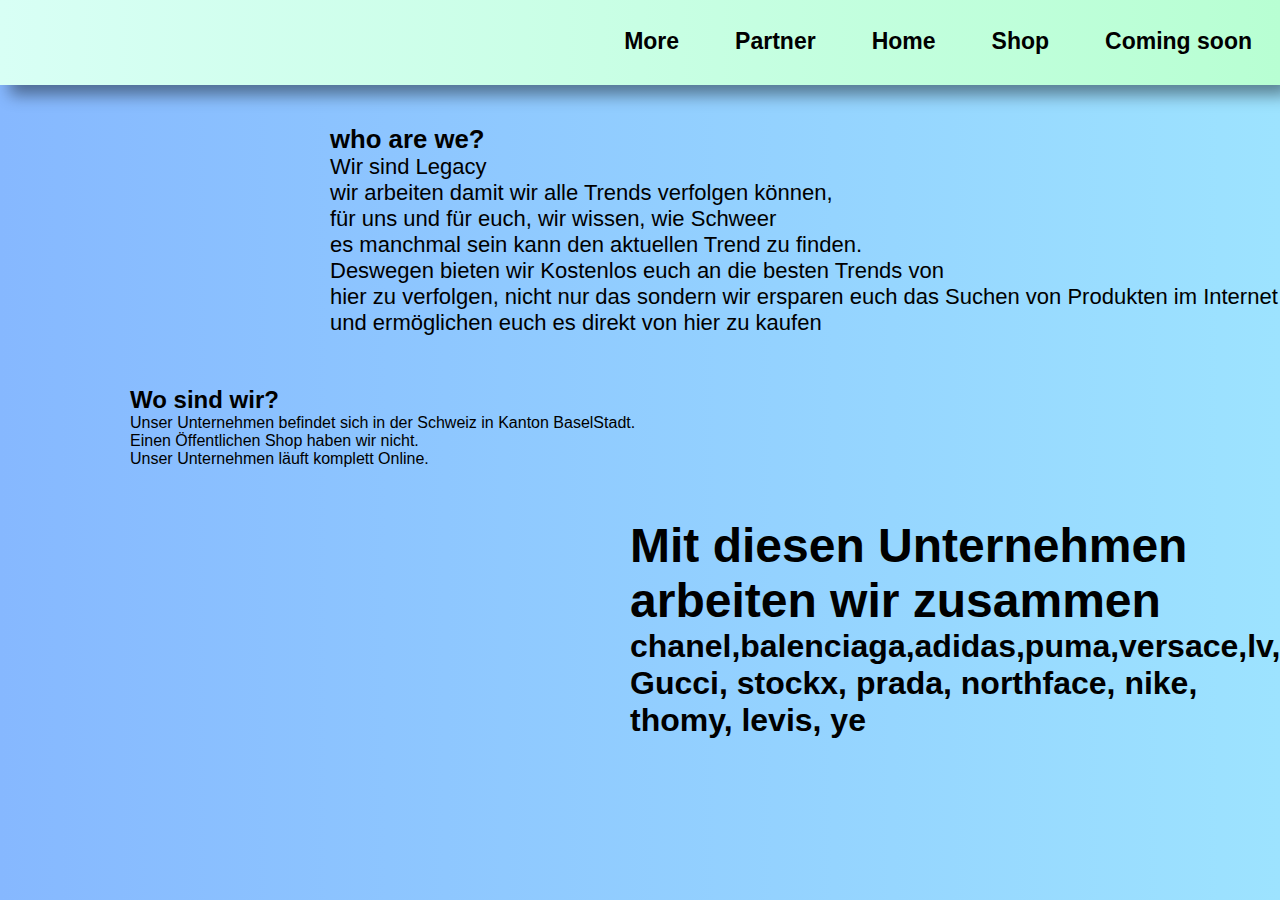
<file: page3.html>
<!DOCTYPE html>
<html lang="de">
<html>
<head>


<title> Legacy</title>
<link rel="stylesheet" href="style.css">



 

</head>


<body>
    <nav>
        <ul>
            <li><a href="page1.html">Coming soon</a></li>
            <li><a href="page2.html">Shop</a>
                
            </li>
            <li><a href="index.html">Home</a></li>
            <li><a href="page3.html">Partner</a></li>
            <li><a href="page4.html">More</a>
            
                <ul> 
                    <li><a href="Bilder\Lebenslauf.pdf" target="_blank">Lebenslauf</a></li>
                    <li><a href="Impressum.html">Impressum</a></li>
                   
                </ul></li>

            



        </ul>


    </nav>

   <div class="We2">
    <h3>who are we?</h3>
    Wir sind Legacy <br> wir arbeiten damit wir alle Trends verfolgen können, <br> für uns und für 
euch, wir wissen, wie Schweer <br> es manchmal sein kann den aktuellen Trend zu finden. <br> Deswegen 
bieten wir Kostenlos euch an die besten Trends von <br> hier zu verfolgen, nicht nur das sondern wir 
ersparen euch das Suchen von Produkten im Internet  <br> und ermöglichen euch es direkt von hier zu 
kaufen


   </div>

   <div class="Were2" >


<h2>Wo sind wir?</h2>
Unser Unternehmen befindet sich in der Schweiz in Kanton BaselStadt. <br> Einen Öffentlichen Shop haben wir nicht. <br> Unser Unternehmen läuft komplett Online.
    
   </div>
<div class="partner24">
    <h2>Mit diesen Unternehmen arbeiten wir zusammen</h2>
    chanel,balenciaga,adidas,puma,versace,lv,bape, <br> Gucci, stockx, prada, northface, nike, thomy, levis, ye


</div>
    
</body>

















































</html>
</file>
<file: style.css>
*{

    margin: 0;
    padding: 0;
    box-sizing: border-box;
    text-decoration: none;
    list-style: none;
    scroll-behavior: smooth;

}
 body
 {
background-size: cover;
background-attachment: fixed;
background-repeat: no-repeat;
height: 100vh;
width: 100%;
background-image: linear-gradient(90deg,#86b8ff,#9de3ff);

 }

 nav{
background-image: linear-gradient(90deg,#d8fff5,#b8ffd3);
width: 100%;
height: 85px;
box-shadow: 10px 10px 15px #0000006d;

 }
 
nav ul
{
float: right;

}

nav ul li
 {
float: right;
list-style: none;
position: relative;
 }

 nav ul li a
 {
    font-weight: bold;
font-family: roboto, arial, sans-serif;
color: black ;
font-size: 23px;
padding: 28px;
display: block;
text-decoration: none;
 }

 nav ul li a:hover
 {
background-color: #a1bfff;;
border-radius: 10px;


 }

 

 nav ul li:hover ul
 {
display: block;
position: absolute;
background-color: #628cc7;
border-radius: 0px 0px 7px 7px;


 }

 nav ul li ul
 {
display: none;

 }

 nav ul li ul li a 
 
 {
color: white;
 padding: 16px,20px;
border-radius: 5px;

 }

 nav ul li ul li a:hover
  {
background-color: #4a6d9e;


 }
 .obertext1Shop{

font-weight: bold;
text-align: center;
margin-top: 30px;
margin-bottom: 40px;
font-family: Arial, Helvetica, sans-serif;

 }


.Shop-products1{
    display: inline-block;
    background-color: rgba(255, 255, 255, 0.598);
    border-radius: 80px;
    margin-top: 20px;
    margin-left: 29px;
    margin-bottom: 15px;
    transition: 0.2s;
    width: 280px;
    height: 280px;
}
.Shop-products1:hover{
    background-color: rgba(255, 255, 255, 0.884);
}

.Shop-product1{
    margin-left: 27px;
    margin-top: 20px;
    display: inline-block;
width: 250px;

}


.Name1{
    text-align: center;
    color: black;
    font-size: 14px;
    font-weight: bold;
    font-family: roboto, arial, sans-serif;
}
.Name1Info{
    text-align: center;
    color: rgb(72, 72, 72);
    font-size: 11px;
    font-weight: bold;
    font-family: roboto, arial, sans-serif;
    line-height: 18px;
}











.Shop-products2{
    display: inline-block;
    background-color: rgba(255, 255, 255, 0.598);
    border-radius: 80px;
    margin-top: 20px;
    margin-left: 29px;
    margin-bottom: 15px;
    transition: 0.2s;
    width: 280px;
    height: 280px;
}
.Shop-products2:hover{
    background-color: rgba(255, 255, 255, 0.884);
}

.Shop-product2{
    margin-left: 15px;
    margin-top: 20px;
    display: inline-block;
width: 250px;
-webkit-transform: scaleX(-1);
transform: scaleX(-1);

}


.Name2{
    text-align: center;
    color: black;
    font-size: 14px;
    font-weight: bold;
    font-family: roboto, arial, sans-serif;
}
.Name2Info{
    text-align: center;
    color: rgb(72, 72, 72);
    font-size: 11px;
    font-weight: bold;
    font-family: roboto, arial, sans-serif;
    line-height: 18px;
}













.Shop-products3{
    display: inline-block;
    background-color: rgba(255, 255, 255, 0.598);
    border-radius: 80px;
    margin-top: 20px;
    margin-left: 29px;
    margin-bottom: 15px;
    transition: 0.2s;
    width: 280px;
    height: 280px;
    vertical-align: top;
}
.Shop-products3:hover{
    background-color: rgba(255, 255, 255, 0.884);
}

.Shop-product3{
    margin-left: 60px;
    margin-top: 8px;
    display: inline-block;
    margin-bottom: 3;
width: 160px;




}


.Name3{
    
    text-align: center;
    color: black;
    font-size: 14px;
    font-weight: bold;
    font-family: roboto, arial, sans-serif;
}
.Name3Info{
    
    text-align: center;
    color: rgb(72, 72, 72);
    font-size: 11px;
    font-weight: bold;
    font-family: roboto, arial, sans-serif;
    line-height: 18px;
    
}
















.Shop-products4{
    display: inline-block;
    background-color: rgba(255, 255, 255, 0.598);
    border-radius: 80px;
    margin-top: 20px;
    margin-left: 29px;
    margin-bottom: 15px;
    transition: 0.2s;
    width: 280px;
    height: 280px;
    vertical-align: top;
}
.Shop-products4:hover{
    background-color: rgba(255, 255, 255, 0.884);
}

.Shop-product4{
    margin-left: 10px;
    margin-top: 50px;
    margin-bottom: 50px;
    display: inline-block;
width: 250px;

}


.Name4{
    text-align: center;
    color: black;
    font-size: 14px;
    font-weight: bold;
    font-family: roboto, arial, sans-serif;
}
.Name4Info{
    text-align: center;
    color: rgb(72, 72, 72);
    font-size: 11px;
    font-weight: bold;
    font-family: roboto, arial, sans-serif;
    line-height: 18px;
}







.Shop-products5{
    display: inline-block;
    background-color: rgba(255, 255, 255, 0.598);
    border-radius: 80px;
    margin-top: 20px;
    margin-left: 29px;
    margin-bottom: 15px;
    transition: 0.2s;
    width: 280px;
    height: 280px;
    vertical-align: top;
}
.Shop-products5:hover{
    background-color: rgba(255, 255, 255, 0.884);
}

.Shop-product5{
    margin-left: 10px;
    margin-top: 50px;
    margin-bottom: 50px;
    display: inline-block;
width: 250px;

}


.Name5{
    text-align: center;
    color: black;
    font-size: 14px;
    font-weight: bold;
    font-family: roboto, arial, sans-serif;
}
.Name5Info{
    text-align: center;
    color: rgb(72, 72, 72);
    font-size: 11px;
    font-weight: bold;
    font-family: roboto, arial, sans-serif;
    line-height: 18px;
}












.Shop-products6{
    display: inline-block;
    background-color: rgba(255, 255, 255, 0.598);
    border-radius: 80px;
    margin-top: 20px;
    margin-left: 29px;
    margin-bottom: 15px;
    transition: 0.2s;
    width: 280px;
    height: 280px;
    vertical-align: top;
}
.Shop-products6:hover{
    background-color: rgba(255, 255, 255, 0.884);
}

.Shop-product6{
    margin-left: 10px;
    margin-top: 50px;
    margin-bottom: 50px;
    display: inline-block;
width: 250px;

}


.Name6{
    text-align: center;
    color: black;
    font-size: 14px;
    font-weight: bold;
    font-family: roboto, arial, sans-serif;
}
.Name6Info{
    text-align: center;
    color: rgb(72, 72, 72);
    font-size: 11px;
    font-weight: bold;
    font-family: roboto, arial, sans-serif;
    line-height: 18px;
}






.Shop-products7{
    display: inline-block;
    background-color: rgba(255, 255, 255, 0.598);
    border-radius: 80px;
    margin-top: 20px;
    margin-left: 29px;
    margin-bottom: 15px;
    transition: 0.2s;
    width: 280px;
    height: 280px;
    vertical-align: top;
}
.Shop-products7:hover{
    background-color: rgba(255, 255, 255, 0.884);
}

.Shop-product7{
    margin-left: 10px;
    margin-top: 50px;
    margin-bottom: 40px;
    display: inline-block;
width: 250px;

}


.Name7{
    text-align: center;
    color: black;
    font-size: 14px;
    font-weight: bold;
    font-family: roboto, arial, sans-serif;
}
.Name7Info{
    text-align: center;
    color: rgb(72, 72, 72);
    font-size: 11px;
    font-weight: bold;
    font-family: roboto, arial, sans-serif;
    line-height: 18px;
}








.Shop-products8{
    display: inline-block;
    background-color: rgba(255, 255, 255, 0.598);
    border-radius: 80px;
    margin-top: 20px;
    margin-left: 29px;
    margin-bottom: 15px;
    transition: 0.2s;
    width: 280px;
    height: 280px;
    vertical-align: top;
}
.Shop-products8:hover{
    background-color: rgba(255, 255, 255, 0.884);
}

.Shop-product8{
    margin-left: 10px;
    margin-top: 50px;
    margin-bottom: 35px;
    display: inline-block;
width: 250px;

}


.Name8{
    text-align: center;
    color: black;
    font-size: 14px;
    font-weight: bold;
    font-family: roboto, arial, sans-serif;
}
.Name8Info{
    text-align: center;
    color: rgb(72, 72, 72);
    font-size: 11px;
    font-weight: bold;
    font-family: roboto, arial, sans-serif;
    line-height: 18px;
}










.Shop-products9{
    display: inline-block;
    background-color: rgba(255, 255, 255, 0.598);
    border-radius: 80px;
    margin-top: 20px;
    margin-left: 29px;
    margin-bottom: 15px;
    transition: 0.2s;
    width: 280px;
    height: 280px;
    vertical-align: top;
}
.Shop-products9:hover{
    background-color: rgba(255, 255, 255, 0.884);
}

.Shop-product9{
    margin-left: 10px;
    margin-top: 50px;
    margin-bottom: 40px;
    display: inline-block;
width: 250px;

}


.Name9{
    text-align: center;
    color: black;
    font-size: 14px;
    font-weight: bold;
    font-family: roboto, arial, sans-serif;
}
.Name9Info{
    text-align: center;
    color: rgb(72, 72, 72);
    font-size: 11px;
    font-weight: bold;
    font-family: roboto, arial, sans-serif;
    line-height: 18px;
}






.Shop-products10{
    display: inline-block;
    background-color: rgba(255, 255, 255, 0.598);
    border-radius: 80px;
    margin-top: 20px;
    margin-left: 29px;
    margin-bottom: 15px;
    transition: 0.2s;
    width: 280px;
    height: 280px;
}
.Shop-products10:hover{
    background-color: rgba(255, 255, 255, 0.884);
}

.Shop-product10{
    margin-left: 27px;
    margin-top: 20px;
    display: inline-block;
width: 250px;

}


.Name10{
    text-align: center;
    color: black;
    font-size: 14px;
    font-weight: bold;
    font-family: roboto, arial, sans-serif;
}
.Name10Info{
    text-align: center;
    color: rgb(72, 72, 72);
    font-size: 11px;
    font-weight: bold;
    font-family: roboto, arial, sans-serif;
    line-height: 18px;
}









.Shop-products11{
    display: inline-block;
    background-color: rgba(255, 255, 255, 0.598);
    border-radius: 80px;
    margin-top: 20px;
    margin-left: 29px;
    margin-bottom: 15px;
    transition: 0.2s;
    width: 280px;
    height: 280px;
}
.Shop-products11:hover{
    background-color: rgba(255, 255, 255, 0.884);
}

.Shop-product11{
    margin-left: 37px;
    margin-top: 20px;
    display: inline-block;
width: 200px;

}


.Name11{
    text-align: center;
    color: black;
    font-size: 14px;
    font-weight: bold;
    font-family: roboto, arial, sans-serif;
}
.Name11Info{
    text-align: center;
    color: rgb(72, 72, 72);
    font-size: 11px;
    font-weight: bold;
    font-family: roboto, arial, sans-serif;
    line-height: 18px;
}









.Shop-products12{
    display: inline-block;
    background-color: rgba(255, 255, 255, 0.598);
    border-radius: 80px;
    margin-top: 20px;
    margin-left: 29px;
    margin-bottom: 15px;
    transition: 0.2s;
    width: 280px;
    height: 280px;
    vertical-align: top;
}
.Shop-products12:hover{
    background-color: rgba(255, 255, 255, 0.884);
}

.Shop-product12{
    margin-left: 37px;
    margin-top: 20px;
    margin-bottom: 15px;
    display: inline-block;
width: 200px;

}


.Name12{
    text-align: center;
    color: black;
    font-size: 14px;
    font-weight: bold;
    font-family: roboto, arial, sans-serif;
}
.Name12Info{
    text-align: center;
    color: rgb(72, 72, 72);
    font-size: 11px;
    font-weight: bold;
    font-family: roboto, arial, sans-serif;
    line-height: 18px;
}









.Shop-products13{
    display: inline-block;
    background-color: rgba(255, 255, 255, 0.598);
    border-radius: 80px;
    margin-top: 20px;
    margin-left: 29px;
    margin-bottom: 15px;
    transition: 0.2s;
    width: 280px;
    height: 280px;
    vertical-align: top;
}
.Shop-products13:hover{
    background-color: rgba(255, 255, 255, 0.884);
}

.Shop-product13{
    margin-left: 15px;
    margin-top: 20px;
    margin-bottom: 29px;
    display: inline-block;
width: 250px;


}


.Name13{
    text-align: center;
    color: black;
    font-size: 14px;
    font-weight: bold;
    font-family: roboto, arial, sans-serif;
}
.Name13Info{
    text-align: center;
    color: rgb(72, 72, 72);
    font-size: 11px;
    font-weight: bold;
    font-family: roboto, arial, sans-serif;
    line-height: 18px;
}




.Shop-products14{
    display: inline-block;
    background-color: rgba(255, 255, 255, 0.598);
    border-radius: 80px;
    margin-top: 20px;
    margin-left: 29px;
    margin-bottom: 15px;
    transition: 0.2s;
    width: 280px;
    height: 280px;
    vertical-align: top;
}
.Shop-products14:hover{
    background-color: rgba(255, 255, 255, 0.884);
}

.Shop-product14{
    margin-left: 27px;
    margin-top: 20px;
    display: inline-block;
width: 250px;

}


.Name14{
    text-align: center;
    color: black;
    font-size: 14px;
    font-weight: bold;
    font-family: roboto, arial, sans-serif;
}
.Name14Info{
    text-align: center;
    color: rgb(72, 72, 72);
    font-size: 11px;
    font-weight: bold;
    font-family: roboto, arial, sans-serif;
    line-height: 18px;
}











.Shop-products15{
    display: inline-block;
    background-color: rgba(255, 255, 255, 0.598);
    border-radius: 80px;
    margin-top: 20px;
    margin-left: 29px;
    margin-bottom: 15px;
    transition: 0.2s;
    width: 280px;
    height: 280px;
    vertical-align: top;
}
.Shop-products15:hover{
    background-color: rgba(255, 255, 255, 0.884);
}

.Shop-product15{
    margin-left: 27px;
    margin-top: 43px;
    margin-bottom: 40px;
    display: inline-block;
width: 250px;

}


.Name15{
    text-align: center;
    color: black;
    font-size: 14px;
    font-weight: bold;
    font-family: roboto, arial, sans-serif;
}
.Name15Info{
    text-align: center;
    color: rgb(72, 72, 72);
    font-size: 11px;
    font-weight: bold;
    font-family: roboto, arial, sans-serif;
    line-height: 18px;
}






.Shop-products16{
    display: inline-block;
    background-color: rgba(255, 255, 255, 0.598);
    border-radius: 80px;
    margin-top: 20px;
    margin-left: 29px;
    margin-bottom: 15px;
    transition: 0.2s;
    width: 280px;
    height: 280px;
}
.Shop-products16:hover{
    background-color: rgba(255, 255, 255, 0.884);
}

.Shop-product16{
    margin-left: 27px;
    margin-top: 20px;
    display: inline-block;
width: 230px;

}


.Name16{
    text-align: center;
    color: black;
    font-size: 14px;
    font-weight: bold;
    font-family: roboto, arial, sans-serif;
}
.Name16Info{
    text-align: center;
    color: rgb(72, 72, 72);
    font-size: 11px;
    font-weight: bold;
    font-family: roboto, arial, sans-serif;
    line-height: 18px;
}











.Shop-products17{
    display: inline-block;
    background-color: rgba(255, 255, 255, 0.598);
    border-radius: 80px;
    margin-top: 20px;
    margin-left: 29px;
    margin-bottom: 15px;
    transition: 0.2s;
    width: 280px;
    height: 280px;
    vertical-align: top;
}
.Shop-products17:hover{
    background-color: rgba(255, 255, 255, 0.884);
}

.Shop-product17{
    margin-left: 27px;
    margin-top: 43px;
    margin-bottom: 40px;
    display: inline-block;
width: 250px;

}


.Name17{
    text-align: center;
    color: black;
    font-size: 14px;
    font-weight: bold;
    font-family: roboto, arial, sans-serif;
}
.Name17Info{
    text-align: center;
    color: rgb(72, 72, 72);
    font-size: 11px;
    font-weight: bold;
    font-family: roboto, arial, sans-serif;
    line-height: 18px;
}











.Shop-products18{
    display: inline-block;
    background-color: rgba(255, 255, 255, 0.598);
    border-radius: 80px;
    margin-top: 20px;
    margin-left: 29px;
    margin-bottom: 15px;
    transition: 0.2s;
    width: 280px;
    height: 280px;
    vertical-align: top;
}
.Shop-products18:hover{
    background-color: rgba(255, 255, 255, 0.884);
}

.Shop-product18{
    margin-left: 27px;
    margin-top: 43px;
    margin-bottom: 40px;
    display: inline-block;
width: 250px;

}


.Name18{
    text-align: center;
    color: black;
    font-size: 14px;
    font-weight: bold;
    font-family: roboto, arial, sans-serif;
}
.Name18Info{
    text-align: center;
    color: rgb(72, 72, 72);
    font-size: 11px;
    font-weight: bold;
    font-family: roboto, arial, sans-serif;
    line-height: 18px;
}










.Shop-products19{
    display: inline-block;
    background-color: rgba(255, 255, 255, 0.598);
    border-radius: 80px;
    margin-top: 20px;
    margin-left: 29px;
    margin-bottom: 15px;
    transition: 0.2s;
    width: 280px;
    height: 280px;
    vertical-align: top;
}
.Shop-products19:hover{
    background-color: rgba(255, 255, 255, 0.884);
}

.Shop-product19{
    margin-left: 27px;
    margin-top: 43px;
    margin-bottom: 40px;
    display: inline-block;
width: 250px;

}


.Name19{
    text-align: center;
    color: black;
    font-size: 14px;
    font-weight: bold;
    font-family: roboto, arial, sans-serif;
}
.Name19Info{
    text-align: center;
    color: rgb(72, 72, 72);
    font-size: 11px;
    font-weight: bold;
    font-family: roboto, arial, sans-serif;
    line-height: 18px;
}












.Shop-products20{
    display: inline-block;
    background-color: rgba(255, 255, 255, 0.598);
    border-radius: 80px;
    margin-top: 20px;
    margin-left: 29px;
    margin-bottom: 15px;
    transition: 0.2s;
    width: 280px;
    height: 280px;
    vertical-align: top;
}
.Shop-products20:hover{
    background-color: rgba(255, 255, 255, 0.884);
}

.Shop-product20{
    margin-left: 27px;
    margin-top: 43px;
    margin-bottom: 40px;
    display: inline-block;
width: 250px;

}


.Name20{
    text-align: center;
    color: black;
    font-size: 14px;
    font-weight: bold;
    font-family: roboto, arial, sans-serif;
}
.Name20Info{
    text-align: center;
    color: rgb(72, 72, 72);
    font-size: 11px;
    font-weight: bold;
    font-family: roboto, arial, sans-serif;
    line-height: 18px;
}








.Shop-products21{
    display: inline-block;
    background-color: rgba(255, 255, 255, 0.598);
    border-radius: 80px;
    margin-top: 20px;
    margin-left: 29px;
    margin-bottom: 15px;
    transition: 0.2s;
    width: 280px;
    height: 280px;
    vertical-align: top;
}
.Shop-products21:hover{
    background-color: rgba(255, 255, 255, 0.884);
}

.Shop-product21{
    margin-left: 27px;
    margin-top: 43px;
    margin-bottom: 40px;
    display: inline-block;
width: 250px;

}


.Name21{
    text-align: center;
    color: black;
    font-size: 14px;
    font-weight: bold;
    font-family: roboto, arial, sans-serif;
}
.Name21Info{
    text-align: center;
    color: rgb(72, 72, 72);
    font-size: 11px;
    font-weight: bold;
    font-family: roboto, arial, sans-serif;
    line-height: 18px;
}







.Shop-products22{
    display: inline-block;
    background-color: rgba(255, 255, 255, 0.598);
    border-radius: 80px;
    margin-top: 20px;
    margin-left: 29px;
    margin-bottom: 15px;
    transition: 0.2s;
    width: 280px;
    height: 280px;
    vertical-align: top;
}
.Shop-products22:hover{
    background-color: rgba(255, 255, 255, 0.884);
}

.Shop-product22{
    margin-left: 27px;
    margin-top: 20px;
    display: inline-block;
width: 250px;

}


.Name22{
    text-align: center;
    color: black;
    font-size: 14px;
    font-weight: bold;
    font-family: roboto, arial, sans-serif;
}
.Name22Info{
    text-align: center;
    color: rgb(72, 72, 72);
    font-size: 11px;
    font-weight: bold;
    font-family: roboto, arial, sans-serif;
    line-height: 18px;
}







.Shop-products23{
    display: inline-block;
    background-color: rgba(255, 255, 255, 0.598);
    border-radius: 80px;
    margin-top: 20px;
    margin-left: 29px;
    margin-bottom: 15px;
    transition: 0.2s;
    width: 280px;
    height: 280px;
    vertical-align: top;
}
.Shop-products23:hover{
    background-color: rgba(255, 255, 255, 0.884);
}

.Shop-product23{
    margin-left: 27px;
    margin-top: 20px;
    display: inline-block;
width: 250px;

}


.Name23{
    text-align: center;
    color: black;
    font-size: 14px;
    font-weight: bold;
    font-family: roboto, arial, sans-serif;
}
.Name23Info{
    text-align: center;
    color: rgb(72, 72, 72);
    font-size: 11px;
    font-weight: bold;
    font-family: roboto, arial, sans-serif;
    line-height: 18px;
}










.Shop-products24{
    display: inline-block;
    background-color: rgba(255, 255, 255, 0.598);
    border-radius: 80px;
    margin-top: 20px;
    margin-left: 29px;
    margin-bottom: 15px;
    transition: 0.2s;
    width: 280px;
    height: 280px;
    vertical-align: top;
}
.Shop-products24:hover{
    background-color: rgba(255, 255, 255, 0.884);
}

.Shop-product24{
    margin-left: 27px;
    margin-top: 20px;
    display: inline-block;
width: 250px;

}


.Name24{
    text-align: center;
    color: black;
    font-size: 14px;
    font-weight: bold;
    font-family: roboto, arial, sans-serif;
}
.Name24Info{
    text-align: center;
    color: rgb(72, 72, 72);
    font-size: 11px;
    font-weight: bold;
    font-family: roboto, arial, sans-serif;
    line-height: 18px;
}




















.Shop-products25{
    display: inline-block;
    background-color: rgba(255, 255, 255, 0.598);
    border-radius: 80px;
    margin-top: 20px;
    margin-left: 29px;
    margin-bottom: 15px;
    transition: 0.2s;
    width: 280px;
    height: 280px;
    vertical-align: top;
}
.Shop-products25:hover{
    background-color: rgba(255, 255, 255, 0.884);
}

.Shop-product25{
    margin-left: 27px;
    margin-top: 43px;
    margin-bottom: 10px;
    display: inline-block;
width: 250px;

}


.Name25{
    text-align: center;
    color: black;
    font-size: 14px;
    font-weight: bold;
    font-family: roboto, arial, sans-serif;
}
.Name25Info{
    text-align: center;
    color: rgb(72, 72, 72);
    font-size: 11px;
    font-weight: bold;
    font-family: roboto, arial, sans-serif;
    line-height: 18px;
}











.Shop-products26{
    display: inline-block;
    background-color: rgba(255, 255, 255, 0.598);
    border-radius: 80px;
    margin-top: 20px;
    margin-left: 29px;
    margin-bottom: 15px;
    transition: 0.2s;
    width: 280px;
    height: 280px;
    vertical-align: top;
}
.Shop-products26:hover{
    background-color: rgba(255, 255, 255, 0.884);
}

.Shop-product26{
    margin-left: 12px;
    margin-top: 43px;
    margin-bottom: 10px;
    display: inline-block;
width: 270px;

}


.Name26{
    text-align: center;
    color: black;
    font-size: 14px;
    font-weight: bold;
    font-family: roboto, arial, sans-serif;
}
.Name26Info{
    text-align: center;
    color: rgb(72, 72, 72);
    font-size: 11px;
    font-weight: bold;
    font-family: roboto, arial, sans-serif;
    line-height: 18px;
}










.Shop-products27{
    display: inline-block;
    background-color: rgba(255, 255, 255, 0.598);
    border-radius: 80px;
    margin-top: 20px;
    margin-left: 29px;
    margin-bottom: 15px;
    transition: 0.2s;
    width: 280px;
    height: 280px;
    vertical-align: top;
}
.Shop-products27:hover{
    background-color: rgba(255, 255, 255, 0.884);
}

.Shop-product27{
    margin-left: 27px;
    margin-top: 43px;
    margin-bottom: 40px;
    display: inline-block;
width: 250px;

}


.Name27{
    text-align: center;
    color: black;
    font-size: 14px;
    font-weight: bold;
    font-family: roboto, arial, sans-serif;
}
.Name27Info{
    text-align: center;
    color: rgb(72, 72, 72);
    font-size: 11px;
    font-weight: bold;
    font-family: roboto, arial, sans-serif;
    line-height: 18px;
}









.Shop-products28{
    display: inline-block;
    background-color: rgba(255, 255, 255, 0.598);
    border-radius: 80px;
    margin-top: 20px;
    margin-left: 29px;
    margin-bottom: 15px;
    transition: 0.2s;
    width: 280px;
    height: 280px;
    vertical-align: top;
}
.Shop-products28:hover{
    background-color: rgba(255, 255, 255, 0.884);
}

.Shop-product28{
    margin-left: 27px;
    margin-top: 20px;
    display: inline-block;
width: 250px;

}


.Name28{
    text-align: center;
    color: black;
    font-size: 14px;
    font-weight: bold;
    font-family: roboto, arial, sans-serif;
}
.Name28Info{
    text-align: center;
    color: rgb(72, 72, 72);
    font-size: 11px;
    font-weight: bold;
    font-family: roboto, arial, sans-serif;
    line-height: 18px;
}






.Shop-products29{
    display: inline-block;
    background-color: rgba(255, 255, 255, 0.598);
    border-radius: 80px;
    margin-top: 20px;
    margin-left: 29px;
    margin-bottom: 15px;
    transition: 0.2s;
    width: 280px;
    height: 280px;
    vertical-align: top;
}
.Shop-products29:hover{
    background-color: rgba(255, 255, 255, 0.884);
}

.Shop-product29{
    margin-left: 27px;
    margin-top: 20px;
    display: inline-block;
width: 250px;

}


.Name29{
    text-align: center;
    color: black;
    font-size: 14px;
    font-weight: bold;
    font-family: roboto, arial, sans-serif;
}
.Name29Info{
    text-align: center;
    color: rgb(72, 72, 72);
    font-size: 11px;
    font-weight: bold;
    font-family: roboto, arial, sans-serif;
    line-height: 18px;
}







.Shop-products30{
    display: inline-block;
    background-color: rgba(255, 255, 255, 0.598);
    border-radius: 80px;
    margin-top: 20px;
    margin-left: 29px;
    margin-bottom: 15px;
    transition: 0.2s;
    width: 280px;
    height: 280px;
    vertical-align: top;
}
.Shop-products30:hover{
    background-color: rgba(255, 255, 255, 0.884);
}

.Shop-product30{
    margin-left: 27px;
    margin-top: 20px;
    display: inline-block;
width: 250px;

}


.Name30{
    text-align: center;
    color: black;
    font-size: 14px;
    font-weight: bold;
    font-family: roboto, arial, sans-serif;
}
.Name30Info{
    text-align: center;
    color: rgb(72, 72, 72);
    font-size: 11px;
    font-weight: bold;
    font-family: roboto, arial, sans-serif;
    line-height: 18px;
}









.Shop-products31{
    display: inline-block;
    background-color: rgba(255, 255, 255, 0.598);
    border-radius: 80px;
    margin-top: 20px;
    margin-left: 29px;
    margin-bottom: 15px;
    transition: 0.2s;
    width: 280px;
    height: 280px;
    vertical-align: top;
}
.Shop-products31:hover{
    background-color: rgba(255, 255, 255, 0.884);
}

.Shop-product31{
    margin-left: 27px;
    margin-top: 20px;
    margin-bottom: 32px;
    display: inline-block;
width: 250px;

}


.Name31{
    text-align: center;
    color: black;
    font-size: 14px;
    font-weight: bold;
    font-family: roboto, arial, sans-serif;
}
.Name31Info{
    text-align: center;
    color: rgb(72, 72, 72);
    font-size: 11px;
    font-weight: bold;
    font-family: roboto, arial, sans-serif;
    line-height: 18px;
}









.Shop-products32{
    display: inline-block;
    background-color: rgba(255, 255, 255, 0.598);
    border-radius: 80px;
    margin-top: 20px;
    margin-left: 29px;
    margin-bottom: 15px;
    transition: 0.2s;
    width: 280px;
    height: 280px;
    vertical-align: top;
}
.Shop-products32:hover{
    background-color: rgba(255, 255, 255, 0.884);
}

.Shop-product32{
    margin-left: 27px;
    margin-top: 20px;
    margin-bottom: 22px;
    display: inline-block;
width: 250px;

}


.Name32{
    text-align: center;
    color: black;
    font-size: 14px;
    font-weight: bold;
    font-family: roboto, arial, sans-serif;
}
.Name32Info{
    text-align: center;
    color: rgb(72, 72, 72);
    font-size: 11px;
    font-weight: bold;
    font-family: roboto, arial, sans-serif;
    line-height: 18px;
}




.Shop-products33{
    display: inline-block;
    background-color: rgba(255, 255, 255, 0.598);
    border-radius: 80px;
    margin-top: 20px;
    margin-left: 29px;
    margin-bottom: 15px;
    transition: 0.2s;
    width: 280px;
    height: 280px;
    vertical-align: top;
}
.Shop-products33:hover{
    background-color: rgba(255, 255, 255, 0.884);
}

.Shop-product33{
    margin-left: 27px;
    margin-top: 43px;
    margin-bottom: 53px;
    display: inline-block;
width: 250px;

}


.Name33{
    text-align: center;
    color: black;
    font-size: 14px;
    font-weight: bold;
    font-family: roboto, arial, sans-serif;
}
.Name33Info{
    text-align: center;
    color: rgb(72, 72, 72);
    font-size: 11px;
    font-weight: bold;
    font-family: roboto, arial, sans-serif;
    line-height: 18px;
}





.Shop-products34{
    display: inline-block;
    background-color: rgba(255, 255, 255, 0.598);
    border-radius: 80px;
    margin-top: 20px;
    margin-left: 29px;
    margin-bottom: 15px;
    transition: 0.2s;
    width: 280px;
    height: 280px;
    vertical-align: top;
}
.Shop-products34:hover{
    background-color: rgba(255, 255, 255, 0.884);
}

.Shop-product34{
    margin-left: 27px;
    margin-top: 20px;
    margin-bottom: 36px;
    display: inline-block;
width: 250px;

}


.Name34{
    text-align: center;
    color: black;
    font-size: 14px;
    font-weight: bold;
    font-family: roboto, arial, sans-serif;
}
.Name34Info{
    text-align: center;
    color: rgb(72, 72, 72);
    font-size: 11px;
    font-weight: bold;
    font-family: roboto, arial, sans-serif;
    line-height: 18px;
}










.Shop-products35{
    display: inline-block;
    background-color: rgba(255, 255, 255, 0.598);
    border-radius: 80px;
    margin-top: 20px;
    margin-left: 29px;
    margin-bottom: 15px;
    transition: 0.2s;
    width: 280px;
    height: 280px;
    vertical-align: top;
}
.Shop-products35:hover{
    background-color: rgba(255, 255, 255, 0.884);
}

.Shop-product35{
    margin-left: 36px;
    margin-top: 20px;
    margin-bottom: 22px;
    display: inline-block;
width: 200px;

}


.Name35{
    text-align: center;
    color: black;
    font-size: 14px;
    font-weight: bold;
    font-family: roboto, arial, sans-serif;
}
.Name35Info{
    text-align: center;
    color: rgb(72, 72, 72);
    font-size: 11px;
    font-weight: bold;
    font-family: roboto, arial, sans-serif;
    line-height: 18px;
}








.Shop-products36{
    display: inline-block;
    background-color: rgba(255, 255, 255, 0.598);
    border-radius: 80px;
    margin-top: 20px;
    margin-left: 29px;
    margin-bottom: 15px;
    transition: 0.2s;
    width: 280px;
    height: 280px;
    vertical-align: top;
}
.Shop-products36:hover{
    background-color: rgba(255, 255, 255, 0.884);
}

.Shop-product36{
    margin-left: 13px;
    margin-top: 43px;
    margin-bottom: 40px;
    display: inline-block;
width: 250px;

}


.Name36{
    text-align: center;
    color: black;
    font-size: 14px;
    font-weight: bold;
    font-family: roboto, arial, sans-serif;
}
.Name36Info{
    text-align: center;
    color: rgb(72, 72, 72);
    font-size: 11px;
    font-weight: bold;
    font-family: roboto, arial, sans-serif;
    line-height: 18px;
}











.Shop-products37{
    display: inline-block;
    background-color: rgba(255, 255, 255, 0.598);
    border-radius: 80px;
    margin-top: 20px;
    margin-left: 29px;
    margin-bottom: 15px;
    transition: 0.2s;
    width: 280px;
    height: 280px;
    vertical-align: top;
}
.Shop-products37:hover{
    background-color: rgba(255, 255, 255, 0.884);
}

.Shop-product37{
    margin-left: 15px;
    margin-top: 43px;
    margin-bottom: 20px;
    display: inline-block;
width: 250px;

}


.Name37{
    text-align: center;
    color: black;
    font-size: 14px;
    font-weight: bold;
    font-family: roboto, arial, sans-serif;
}
.Name37Info{
    text-align: center;
    color: rgb(72, 72, 72);
    font-size: 11px;
    font-weight: bold;
    font-family: roboto, arial, sans-serif;
    line-height: 18px;
}







.Shop-products38{
    display: inline-block;
    background-color: rgba(255, 255, 255, 0.598);
    border-radius: 80px;
    margin-top: 20px;
    margin-left: 29px;
    margin-bottom: 15px;
    transition: 0.2s;
    width: 280px;
    height: 280px;
    vertical-align: top;
}
.Shop-products38:hover{
    background-color: rgba(255, 255, 255, 0.884);
}

.Shop-product38{
    margin-left: 13px;
    margin-top: 43px;
    margin-bottom: 40px;
    display: inline-block;
width: 250px;

}


.Name38{
    text-align: center;
    color: black;
    font-size: 14px;
    font-weight: bold;
    font-family: roboto, arial, sans-serif;
}
.Name38Info{
    text-align: center;
    color: rgb(72, 72, 72);
    font-size: 11px;
    font-weight: bold;
    font-family: roboto, arial, sans-serif;
    line-height: 18px;
}













.Shop-products39{
    display: inline-block;
    background-color: rgba(255, 255, 255, 0.598);
    border-radius: 80px;
    margin-top: 20px;
    margin-left: 29px;
    margin-bottom: 15px;
    transition: 0.2s;
    width: 280px;
    height: 280px;
    vertical-align: top;
}
.Shop-products39:hover{
    background-color: rgba(255, 255, 255, 0.884);
}

.Shop-product39{
    margin-left: 40px;
    margin-top: 20px;
    margin-bottom: 30px;
    display: inline-block;
width: 200px;

}


.Name39{
    text-align: center;
    color: black;
    font-size: 14px;
    font-weight: bold;
    font-family: roboto, arial, sans-serif;
}
.Name39Info{
    text-align: center;
    color: rgb(72, 72, 72);
    font-size: 11px;
    font-weight: bold;
    font-family: roboto, arial, sans-serif;
    line-height: 18px;
}






.Shop-products40{
    display: inline-block;
    background-color: rgba(255, 255, 255, 0.598);
    border-radius: 80px;
    margin-top: 20px;
    margin-left: 29px;
    margin-bottom: 15px;
    transition: 0.2s;
    width: 280px;
    height: 280px;
    vertical-align: top;
}
.Shop-products40:hover{
    background-color: rgba(255, 255, 255, 0.884);
}

.Shop-product40{
    margin-left: 40px;
    margin-top: 36px;
    margin-bottom: 10px;
    display: inline-block;
width: 200px;

}


.Name40{
    text-align: center;
    color: black;
    font-size: 14px;
    font-weight: bold;
    font-family: roboto, arial, sans-serif;
}
.Name40Info{
    text-align: center;
    color: rgb(72, 72, 72);
    font-size: 11px;
    font-weight: bold;
    font-family: roboto, arial, sans-serif;
    line-height: 18px;
}






.Shop-products41{
    display: inline-block;
    background-color: rgba(255, 255, 255, 0.598);
    border-radius: 80px;
    margin-top: 20px;
    margin-left: 29px;
    margin-bottom: 15px;
    transition: 0.2s;
    width: 280px;
    height: 280px;
    vertical-align: top;
}
.Shop-products41:hover{
    background-color: rgba(255, 255, 255, 0.884);
}

.Shop-product41{
    margin-left: 40px;
    margin-top: 30px;
    margin-bottom: 10px;
    display: inline-block;
width: 200px;

}


.Name41{
    text-align: center;
    color: black;
    font-size: 14px;
    font-weight: bold;
    font-family: roboto, arial, sans-serif;
}
.Name41Info{
    text-align: center;
    color: rgb(72, 72, 72);
    font-size: 11px;
    font-weight: bold;
    font-family: roboto, arial, sans-serif;
    line-height: 18px;
}











.Shop-products42{
    display: inline-block;
    background-color: rgba(255, 255, 255, 0.598);
    border-radius: 80px;
    margin-top: 20px;
    margin-left: 29px;
    margin-bottom: 15px;
    transition: 0.2s;
    width: 280px;
    height: 280px;
    vertical-align: top;
}
.Shop-products42:hover{
    background-color: rgba(255, 255, 255, 0.884);
}

.Shop-product42{
    margin-left: 27px;
    margin-top: 20px;
    display: inline-block;
width: 250px;

}


.Name42{
    text-align: center;
    color: black;
    font-size: 14px;
    font-weight: bold;
    font-family: roboto, arial, sans-serif;
}
.Name42Info{
    text-align: center;
    color: rgb(72, 72, 72);
    font-size: 11px;
    font-weight: bold;
    font-family: roboto, arial, sans-serif;
    line-height: 18px;
}








.Shop-products43{
    display: inline-block;
    background-color: rgba(255, 255, 255, 0.598);
    border-radius: 80px;
    margin-top: 20px;
    margin-left: 29px;
    margin-bottom: 15px;
    transition: 0.2s;
    width: 280px;
    height: 280px;
    vertical-align: top;
}
.Shop-products43:hover{
    background-color: rgba(255, 255, 255, 0.884);
}

.Shop-product43{
    margin-left: 48px;
    margin-top: 25px;
    margin-bottom: 10px;
    display: inline-block;
width: 170px;

}


.Name43{
    text-align: center;
    color: black;
    font-size: 14px;
    font-weight: bold;
    font-family: roboto, arial, sans-serif;
}
.Name43Info{
    text-align: center;
    color: rgb(72, 72, 72);
    font-size: 11px;
    font-weight: bold;
    font-family: roboto, arial, sans-serif;
    line-height: 18px;
}








.Shop-products44{
    display: inline-block;
    background-color: rgba(255, 255, 255, 0.598);
    border-radius: 80px;
    margin-top: 20px;
    margin-left: 29px;
    margin-bottom: 15px;
    transition: 0.2s;
    width: 280px;
    height: 280px;
    vertical-align: top;
}
.Shop-products44:hover{
    background-color: rgba(255, 255, 255, 0.884);
}

.Shop-product44{
    margin-left: 12px;
    margin-top: 20px;
    margin-bottom: 18px;
    display: inline-block;
width: 250px;

}


.Name44{
    text-align: center;
    color: black;
    font-size: 14px;
    font-weight: bold;
    font-family: roboto, arial, sans-serif;
}
.Name44Info{
    text-align: center;
    color: rgb(72, 72, 72);
    font-size: 11px;
    font-weight: bold;
    font-family: roboto, arial, sans-serif;
    line-height: 18px;
}






.Shop-products45{
    display: inline-block;
    background-color: rgba(255, 255, 255, 0.598);
    border-radius: 80px;
    margin-top: 20px;
    margin-left: 29px;
    margin-bottom: 15px;
    transition: 0.2s;
    width: 280px;
    height: 280px;
    vertical-align: top;
}
.Shop-products45:hover{
    background-color: rgba(255, 255, 255, 0.884);
}

.Shop-product45{
    margin-left: 13px;
    margin-top: 20px;
    display: inline-block;
width: 250px;

}


.Name45{
    text-align: center;
    color: black;
    font-size: 14px;
    font-weight: bold;
    font-family: roboto, arial, sans-serif;
}
.Name45Info{
    text-align: center;
    color: rgb(72, 72, 72);
    font-size: 11px;
    font-weight: bold;
    font-family: roboto, arial, sans-serif;
    line-height: 18px;
}








.Shop-products46{
    display: inline-block;
    background-color: rgba(255, 255, 255, 0.598);
    border-radius: 80px;
    margin-top: 20px;
    margin-left: 29px;
    margin-bottom: 15px;
    transition: 0.2s;
    width: 280px;
    height: 280px;
    vertical-align: top;
}
.Shop-products46:hover{
    background-color: rgba(255, 255, 255, 0.884);
}

.Shop-product46{
    margin-left: 70px;
    margin-top: 20px;
    display: inline-block;
width: 150px;

}


.Name46{
    text-align: center;
    color: black;
    font-size: 14px;
    font-weight: bold;
    font-family: roboto, arial, sans-serif;
}
.Name46Info{
    text-align: center;
    color: rgb(72, 72, 72);
    font-size: 11px;
    font-weight: bold;
    font-family: roboto, arial, sans-serif;
    line-height: 18px;
}










.Shop-products47{
    display: inline-block;
    background-color: rgba(255, 255, 255, 0.598);
    border-radius: 80px;
    margin-top: 20px;
    margin-left: 29px;
    margin-bottom: 15px;
    transition: 0.2s;
    width: 280px;
    height: 280px;
    vertical-align: top;
}
.Shop-products47:hover{
    background-color: rgba(255, 255, 255, 0.884);
}

.Shop-product47{
    margin-left: 70px;
    margin-top: 20px;
    display: inline-block;
width: 150px;

}


.Name47{
    text-align: center;
    color: black;
    font-size: 14px;
    font-weight: bold;
    font-family: roboto, arial, sans-serif;
}
.Name47Info{
    text-align: center;
    color: rgb(72, 72, 72);
    font-size: 11px;
    font-weight: bold;
    font-family: roboto, arial, sans-serif;
    line-height: 18px;
}








.Shop-products48{
    display: inline-block;
    background-color: rgba(255, 255, 255, 0.598);
    border-radius: 80px;
    margin-top: 20px;
    margin-left: 29px;
    margin-bottom: 15px;
    transition: 0.2s;
    width: 280px;
    height: 280px;
    vertical-align: top;
}
.Shop-products48:hover{
    background-color: rgba(255, 255, 255, 0.884);
}

.Shop-product48{
    margin-left: 27px;
    margin-top: 20px;
    display: inline-block;
width: 250px;

}


.Name48{
    text-align: center;
    color: black;
    font-size: 14px;
    font-weight: bold;
    font-family: roboto, arial, sans-serif;
}
.Name48Info{
    text-align: center;
    color: rgb(72, 72, 72);
    font-size: 11px;
    font-weight: bold;
    font-family: roboto, arial, sans-serif;
    line-height: 18px;
}




.Shop-products49{
    display: inline-block;
    background-color: rgba(255, 255, 255, 0.598);
    border-radius: 80px;
    margin-top: 20px;
    margin-left: 29px;
    margin-bottom: 15px;
    transition: 0.2s;
    width: 280px;
    height: 280px;
    vertical-align: top;
}
.Shop-products49:hover{
    background-color: rgba(255, 255, 255, 0.884);
}

.Shop-product49{
    margin-left: 55px;
    margin-top: 20px;
    margin-bottom: 20px;
    display: inline-block;
width: 170px;

}


.Name49{
    text-align: center;
    color: black;
    font-size: 14px;
    font-weight: bold;
    font-family: roboto, arial, sans-serif;
}
.Name49Info{
    text-align: center;
    color: rgb(72, 72, 72);
    font-size: 11px;
    font-weight: bold;
    font-family: roboto, arial, sans-serif;
    line-height: 18px;
}

















.Shop-products50{
    display: inline-block;
    background-color: rgba(255, 255, 255, 0.598);
    border-radius: 80px;
    margin-top: 20px;
    margin-left: 29px;
    margin-bottom: 15px;
    transition: 0.2s;
    width: 280px;
    height: 280px;
    vertical-align: top;
}
.Shop-products50:hover{
    background-color: rgba(255, 255, 255, 0.884);
}

.Shop-product50{
    margin-left: 27px;
    margin-top: 20px;
    display: inline-block;
width: 250px;

}


.Name50{
    text-align: center;
    color: black;
    font-size: 14px;
    font-weight: bold;
    font-family: roboto, arial, sans-serif;
}
.Name50Info{
    text-align: center;
    color: rgb(72, 72, 72);
    font-size: 11px;
    font-weight: bold;
    font-family: roboto, arial, sans-serif;
    line-height: 18px;
}








.Shop-products51{
    display: inline-block;
    background-color: rgba(255, 255, 255, 0.598);
    border-radius: 80px;
    margin-top: 20px;
    margin-left: 29px;
    margin-bottom: 15px;
    transition: 0.2s;
    width: 280px;
    height: 280px;
    vertical-align: top;
}
.Shop-products51:hover{
    background-color: rgba(255, 255, 255, 0.884);
}

.Shop-product51{
    margin-left: 16px;
    margin-top: 20px;
    margin-bottom: 23px;
    display: inline-block;
width: 250px;

}


.Name51{
    text-align: center;
    color: black;
    font-size: 14px;
    font-weight: bold;
    font-family: roboto, arial, sans-serif;
}
.Name51Info{
    text-align: center;
    color: rgb(72, 72, 72);
    font-size: 11px;
    font-weight: bold;
    font-family: roboto, arial, sans-serif;
    line-height: 18px;
}











.Shop-products52{
    display: inline-block;
    background-color: rgba(255, 255, 255, 0.598);
    border-radius: 80px;
    margin-top: 20px;
    margin-left: 29px;
    margin-bottom: 15px;
    transition: 0.2s;
    width: 280px;
    height: 280px;
    vertical-align: top;
}
.Shop-products52:hover{
    background-color: rgba(255, 255, 255, 0.884);
}

.Shop-product52{
    margin-left: 10px;
    margin-top: 20px;
    margin-bottom: 23px;
    display: inline-block;
width: 250px;

}


.Name52{
    text-align: center;
    color: black;
    font-size: 14px;
    font-weight: bold;
    font-family: roboto, arial, sans-serif;
}
.Name52Info{
    text-align: center;
    color: rgb(72, 72, 72);
    font-size: 11px;
    font-weight: bold;
    font-family: roboto, arial, sans-serif;
    line-height: 18px;
}








.Shop-products53{
    display: inline-block;
    background-color: rgba(255, 255, 255, 0.598);
    border-radius: 80px;
    margin-top: 20px;
    margin-left: 29px;
    margin-bottom: 15px;
    transition: 0.2s;
    width: 280px;
    height: 280px;
    vertical-align: top;
}
.Shop-products53:hover{
    background-color: rgba(255, 255, 255, 0.884);
}

.Shop-product53{
    margin-left: 23px;
    margin-top: 20px;
    margin-bottom: 20px;
    display: inline-block;
width: 250px;

}


.Name53{
    text-align: center;
    color: black;
    font-size: 14px;
    font-weight: bold;
    font-family: roboto, arial, sans-serif;
}
.Name53Info{
    text-align: center;
    color: rgb(72, 72, 72);
    font-size: 11px;
    font-weight: bold;
    font-family: roboto, arial, sans-serif;
    line-height: 18px;
}




.Shop-products54{
    display: inline-block;
    background-color: rgba(255, 255, 255, 0.598);
    border-radius: 80px;
    margin-top: 20px;
    margin-left: 29px;
    margin-bottom: 15px;
    transition: 0.2s;
    width: 280px;
    height: 280px;
    vertical-align: top;
}
.Shop-products54:hover{
    background-color: rgba(255, 255, 255, 0.884);
}

.Shop-product54{
    margin-left: 70px;
    margin-top: 20px;
    display: inline-block;
width: 150px;

}


.Name54{
    text-align: center;
    color: black;
    font-size: 14px;
    font-weight: bold;
    font-family: roboto, arial, sans-serif;
}
.Name54Info{
    text-align: center;
    color: rgb(72, 72, 72);
    font-size: 11px;
    font-weight: bold;
    font-family: roboto, arial, sans-serif;
    line-height: 18px;
}












.Shop-products55{
    display: inline-block;
    background-color: rgba(255, 255, 255, 0.598);
    border-radius: 80px;
    margin-top: 20px;
    margin-left: 29px;
    margin-bottom: 15px;
    transition: 0.2s;
    width: 280px;
    height: 280px;
    vertical-align: top;
}
.Shop-products55:hover{
    background-color: rgba(255, 255, 255, 0.884);
}

.Shop-product55{
    margin-left: 60px;
    margin-top: 20px;
    display: inline-block;
width: 170px;

}


.Name55{
    text-align: center;
    color: black;
    font-size: 14px;
    font-weight: bold;
    font-family: roboto, arial, sans-serif;
}
.Name55Info{
    text-align: center;
    color: rgb(72, 72, 72);
    font-size: 11px;
    font-weight: bold;
    font-family: roboto, arial, sans-serif;
    line-height: 18px;
}









.Shop-products56{
    display: inline-block;
    background-color: rgba(255, 255, 255, 0.598);
    border-radius: 80px;
    margin-top: 20px;
    margin-left: 29px;
    margin-bottom: 15px;
    transition: 0.2s;
    width: 280px;
    height: 280px;
    vertical-align: top;
}
.Shop-products56:hover{
    background-color: rgba(255, 255, 255, 0.884);
}

.Shop-product56{
    margin-left: 21px;
    margin-top: 20px;
    margin-bottom: 30px;
    display: inline-block;
width: 250px;

}


.Name56{
    text-align: center;
    color: black;
    font-size: 14px;
    font-weight: bold;
    font-family: roboto, arial, sans-serif;
}
.Name56Info{
    text-align: center;
    color: rgb(72, 72, 72);
    font-size: 11px;
    font-weight: bold;
    font-family: roboto, arial, sans-serif;
    line-height: 18px;
}








.Shop-products57{
    display: inline-block;
    background-color: rgba(255, 255, 255, 0.598);
    border-radius: 80px;
    margin-top: 20px;
    margin-left: 29px;
    margin-bottom: 15px;
    transition: 0.2s;
    width: 280px;
    height: 280px;
    vertical-align: top;
}
.Shop-products57:hover{
    background-color: rgba(255, 255, 255, 0.884);
}

.Shop-product57{
    margin-left: 60px;
    margin-top: 20px;
    margin-bottom: 13px;
    display: inline-block;
width: 180px;

}


.Name57{
    text-align: center;
    color: black;
    font-size: 14px;
    font-weight: bold;
    font-family: roboto, arial, sans-serif;
}
.Name57Info{
    text-align: center;
    color: rgb(72, 72, 72);
    font-size: 11px;
    font-weight: bold;
    font-family: roboto, arial, sans-serif;
    line-height: 18px;
}











.Shop-products58{
    display: inline-block;
    background-color: rgba(255, 255, 255, 0.598);
    border-radius: 80px;
    margin-top: 20px;
    margin-left: 29px;
    margin-bottom: 15px;
    transition: 0.2s;
    width: 280px;
    height: 280px;
    vertical-align: top;
}
.Shop-products58:hover{
    background-color: rgba(255, 255, 255, 0.884);
}

.Shop-product58{
    margin-left: 27px;
    margin-top: 20px;
    display: inline-block;
width: 250px;

}


.Name58{
    text-align: center;
    color: black;
    font-size: 14px;
    font-weight: bold;
    font-family: roboto, arial, sans-serif;
}
.Name58Info{
    text-align: center;
    color: rgb(72, 72, 72);
    font-size: 11px;
    font-weight: bold;
    font-family: roboto, arial, sans-serif;
    line-height: 18px;
}








.Shop-products59{
    display: inline-block;
    background-color: rgba(255, 255, 255, 0.598);
    border-radius: 80px;
    margin-top: 20px;
    margin-left: 29px;
    margin-bottom: 15px;
    transition: 0.2s;
    width: 280px;
    height: 280px;
    vertical-align: top;
}
.Shop-products59:hover{
    background-color: rgba(255, 255, 255, 0.884);
}

.Shop-product59{
    margin-left: 27px;
    margin-top: 20px;
    display: inline-block;
width: 250px;

}


.Name59{
    text-align: center;
    color: black;
    font-size: 14px;
    font-weight: bold;
    font-family: roboto, arial, sans-serif;
}
.Name59Info{
    text-align: center;
    color: rgb(72, 72, 72);
    font-size: 11px;
    font-weight: bold;
    font-family: roboto, arial, sans-serif;
    line-height: 18px;
}









.Shop-products60{
    display: inline-block;
    background-color: rgba(255, 255, 255, 0.598);
    border-radius: 80px;
    margin-top: 20px;
    margin-left: 29px;
    margin-bottom: 15px;
    transition: 0.2s;
    width: 280px;
    height: 280px;
    vertical-align: top;
}
.Shop-products60:hover{
    background-color: rgba(255, 255, 255, 0.884);
}

.Shop-product60{
    margin-left: 27px;
    margin-top: 20px;
    display: inline-block;
width: 250px;

}


.Name60{
    text-align: center;
    color: black;
    font-size: 14px;
    font-weight: bold;
    font-family: roboto, arial, sans-serif;
}
.Name60Info{
    text-align: center;
    color: rgb(72, 72, 72);
    font-size: 11px;
    font-weight: bold;
    font-family: roboto, arial, sans-serif;
    line-height: 18px;
}






.Shop-products61{
    display: inline-block;
    background-color: rgba(255, 255, 255, 0.598);
    border-radius: 80px;
    margin-top: 20px;
    margin-left: 29px;
    margin-bottom: 15px;
    transition: 0.2s;
    width: 280px;
    height: 280px;
    vertical-align: top;
}
.Shop-products61:hover{
    background-color: rgba(255, 255, 255, 0.884);
}

.Shop-product61{
    margin-left: 60px;
    margin-top: 20px;
    display: inline-block;
width: 200px;

}


.Name61{
    text-align: center;
    color: black;
    font-size: 14px;
    font-weight: bold;
    font-family: roboto, arial, sans-serif;
}
.Name61Info{
    text-align: center;
    color: rgb(72, 72, 72);
    font-size: 11px;
    font-weight: bold;
    font-family: roboto, arial, sans-serif;
    line-height: 18px;
}




.Shop-products62{
    display: inline-block;
    background-color: rgba(255, 255, 255, 0.598);
    border-radius: 80px;
    margin-top: 20px;
    margin-left: 29px;
    margin-bottom: 15px;
    transition: 0.2s;
    width: 280px;
    height: 280px;
    vertical-align: top;
}
.Shop-products62:hover{
    background-color: rgba(255, 255, 255, 0.884);
}

.Shop-product62{
    margin-left: 80px;
    margin-top: 20px;
    display: inline-block;
width: 130px;

}


.Name62{
    text-align: center;
    color: black;
    font-size: 14px;
    font-weight: bold;
    font-family: roboto, arial, sans-serif;
}
.Name62Info{
    text-align: center;
    color: rgb(72, 72, 72);
    font-size: 11px;
    font-weight: bold;
    font-family: roboto, arial, sans-serif;
    line-height: 18px;
}




.Shop-products63{
    display: inline-block;
    background-color: rgba(255, 255, 255, 0.598);
    border-radius: 80px;
    margin-top: 20px;
    margin-left: 29px;
    margin-bottom: 15px;
    transition: 0.2s;
    width: 280px;
    height: 280px;
    vertical-align: top;
}
.Shop-products63:hover{
    background-color: rgba(255, 255, 255, 0.884);
}

.Shop-product63{
    margin-left: 75px;
    margin-top: 20px;
    display: inline-block;
width: 140px;

}


.Name63{
    text-align: center;
    color: black;
    font-size: 14px;
    font-weight: bold;
    font-family: roboto, arial, sans-serif;
}
.Name63Info{
    text-align: center;
    color: rgb(72, 72, 72);
    font-size: 11px;
    font-weight: bold;
    font-family: roboto, arial, sans-serif;
    line-height: 18px;
}





.Shop-products64{
    display: inline-block;
    background-color: rgba(255, 255, 255, 0.598);
    border-radius: 80px;
    margin-top: 20px;
    margin-left: 29px;
    margin-bottom: 15px;
    transition: 0.2s;
    width: 280px;
    height: 280px;
    vertical-align: top;
}
.Shop-products64:hover{
    background-color: rgba(255, 255, 255, 0.884);
}

.Shop-product64{
    margin-left: 27px;
    margin-top: 20px;
    margin-bottom: 25px;
    display: inline-block;
width: 250px;

}


.Name64{
    text-align: center;
    color: black;
    font-size: 14px;
    font-weight: bold;
    font-family: roboto, arial, sans-serif;
}
.Name64Info{
    text-align: center;
    color: rgb(72, 72, 72);
    font-size: 11px;
    font-weight: bold;
    font-family: roboto, arial, sans-serif;
    line-height: 18px;
}





.Shop-products65{
    display: inline-block;
    background-color: rgba(255, 255, 255, 0.598);
    border-radius: 80px;
    margin-top: 20px;
    margin-left: 29px;
    margin-bottom: 15px;
    transition: 0.2s;
    width: 280px;
    height: 280px;
    vertical-align: top;
}
.Shop-products65:hover{
    background-color: rgba(255, 255, 255, 0.884);
}

.Shop-product65{
    margin-left: 20px;
    margin-top: 20px;
    margin-bottom: -6px;
    display: inline-block;
width: 250px;

}


.Name65{
    text-align: center;
    color: black;
    font-size: 14px;
    font-weight: bold;
    font-family: roboto, arial, sans-serif;
}
.Name65Info{
    text-align: center;
    color: rgb(72, 72, 72);
    font-size: 11px;
    font-weight: bold;
    font-family: roboto, arial, sans-serif;
    line-height: 18px;
}



.Shop-products66{
    display: inline-block;
    background-color: rgba(255, 255, 255, 0.598);
    border-radius: 80px;
    margin-top: 20px;
    margin-left: 29px;
    margin-bottom: 15px;
    transition: 0.2s;
    width: 280px;
    height: 280px;
    vertical-align: top;
}
.Shop-products66:hover{
    background-color: rgba(255, 255, 255, 0.884);
}

.Shop-product66{
    margin-left: 70px;
    margin-top: 20px;
    margin-bottom: 20px;
    display: inline-block;
width: 150px;

}


.Name66{
    text-align: center;
    color: black;
    font-size: 14px;
    font-weight: bold;
    font-family: roboto, arial, sans-serif;
}
.Name66Info{
    text-align: center;
    color: rgb(72, 72, 72);
    font-size: 11px;
    font-weight: bold;
    font-family: roboto, arial, sans-serif;
    line-height: 18px;
}






.Shop-products67{
    display: inline-block;
    background-color: rgba(255, 255, 255, 0.598);
    border-radius: 80px;
    margin-top: 20px;
    margin-left: 29px;
    margin-bottom: 15px;
    transition: 0.2s;
    width: 280px;
    height: 280px;
    vertical-align: top;
}
.Shop-products67:hover{
    background-color: rgba(255, 255, 255, 0.884);
}

.Shop-product67{
    margin-left: 27px;
    margin-top: 20px;
    margin-bottom: 30px;
    display: inline-block;
width: 250px;

}


.Name67{
    text-align: center;
    color: black;
    font-size: 14px;
    font-weight: bold;
    font-family: roboto, arial, sans-serif;
}
.Name67Info{
    text-align: center;
    color: rgb(72, 72, 72);
    font-size: 11px;
    font-weight: bold;
    font-family: roboto, arial, sans-serif;
    line-height: 18px;
}




.Shop-products68{
    display: inline-block;
    background-color: rgba(255, 255, 255, 0.598);
    border-radius: 80px;
    margin-top: 20px;
    margin-left: 29px;
    margin-bottom: 15px;
    transition: 0.2s;
    width: 280px;
    height: 280px;
    vertical-align: top;
}
.Shop-products68:hover{
    background-color: rgba(255, 255, 255, 0.884);
}

.Shop-product68{
    margin-left: 80px;
    margin-top: 20px;
    display: inline-block;
width: 120px;

}


.Name68{
    text-align: center;
    color: black;
    font-size: 14px;
    font-weight: bold;
    font-family: roboto, arial, sans-serif;
}
.Name68Info{
    text-align: center;
    color: rgb(72, 72, 72);
    font-size: 11px;
    font-weight: bold;
    font-family: roboto, arial, sans-serif;
    line-height: 18px;
}




.Shop-products69{
    display: inline-block;
    background-color: rgba(255, 255, 255, 0.598);
    border-radius: 80px;
    margin-top: 20px;
    margin-left: 29px;
    margin-bottom: 15px;
    transition: 0.2s;
    width: 280px;
    height: 280px;
    vertical-align: top;
}
.Shop-products69:hover{
    background-color: rgba(255, 255, 255, 0.884);
}

.Shop-product69{
    margin-left: 75px;
    margin-top: 20px;
    display: inline-block;
width: 120px;

}


.Name69{
    text-align: center;
    color: black;
    font-size: 14px;
    font-weight: bold;
    font-family: roboto, arial, sans-serif;
}
.Name69Info{
    text-align: center;
    color: rgb(72, 72, 72);
    font-size: 11px;
    font-weight: bold;
    font-family: roboto, arial, sans-serif;
    line-height: 18px;
}







.Shop-products70{
    display: inline-block;
    background-color: rgba(255, 255, 255, 0.598);
    border-radius: 80px;
    margin-top: 20px;
    margin-left: 29px;
    margin-bottom: 15px;
    transition: 0.2s;
    width: 280px;
    height: 280px;
    vertical-align: top;
}
.Shop-products70:hover{
    background-color: rgba(255, 255, 255, 0.884);
}

.Shop-product70{
    margin-left: 27px;
    margin-top: 20px;
    margin-bottom: 13px;
    display: inline-block;
width: 250px;

}


.Name70{
    text-align: center;
    color: black;
    font-size: 14px;
    font-weight: bold;
    font-family: roboto, arial, sans-serif;
}
.Name70Info{
    text-align: center;
    color: rgb(72, 72, 72);
    font-size: 11px;
    font-weight: bold;
    font-family: roboto, arial, sans-serif;
    line-height: 18px;
}







.Shop-products71{
    display: inline-block;
    background-color: rgba(255, 255, 255, 0.598);
    border-radius: 80px;
    margin-top: 20px;
    margin-left: 29px;
    margin-bottom: 15px;
    transition: 0.2s;
    width: 280px;
    height: 280px;
    vertical-align: top;
}
.Shop-products71:hover{
    background-color: rgba(255, 255, 255, 0.884);
}

.Shop-product71{
    margin-left: 37px;
    margin-top: 20px;
    display: inline-block;
width: 200px;

}


.Name71{
    text-align: center;
    color: black;
    font-size: 14px;
    font-weight: bold;
    font-family: roboto, arial, sans-serif;
}
.Name71Info{
    text-align: center;
    color: rgb(72, 72, 72);
    font-size: 11px;
    font-weight: bold;
    font-family: roboto, arial, sans-serif;
    line-height: 18px;
}






.Shop-products72{
    display: inline-block;
    background-color: rgba(255, 255, 255, 0.598);
    border-radius: 80px;
    margin-top: 20px;
    margin-left: 29px;
    margin-bottom: 15px;
    transition: 0.2s;
    width: 280px;
    height: 280px;
    vertical-align: top;
}
.Shop-products72:hover{
    background-color: rgba(255, 255, 255, 0.884);
}

.Shop-product72{
    margin-left: 22px;
    margin-top: 20px;
    margin-bottom: 23px;
    display: inline-block;
width: 250px;

}


.Name72{
    text-align: center;
    color: black;
    font-size: 14px;
    font-weight: bold;
    font-family: roboto, arial, sans-serif;
}
.Name72Info{
    text-align: center;
    color: rgb(72, 72, 72);
    font-size: 11px;
    font-weight: bold;
    font-family: roboto, arial, sans-serif;
    line-height: 18px;
}









.Shop-products73{
    display: inline-block;
    background-color: rgba(255, 255, 255, 0.598);
    border-radius: 80px;
    margin-top: 20px;
    margin-left: 29px;
    margin-bottom: 15px;
    transition: 0.2s;
    width: 280px;
    height: 280px;
    vertical-align: top;
}
.Shop-products73:hover{
    background-color: rgba(255, 255, 255, 0.884);
}

.Shop-product73{
    margin-left: 27px;
    margin-top: 20px;
    margin-top: 48px;
    display: inline-block;
width: 250px;

}


.Name73{
    text-align: center;
    color: black;
    font-size: 14px;
    font-weight: bold;
    font-family: roboto, arial, sans-serif;
}
.Name73Info{
    text-align: center;
    color: rgb(72, 72, 72);
    font-size: 11px;
    font-weight: bold;
    font-family: roboto, arial, sans-serif;
    line-height: 18px;
}











.Shop-products74{
    display: inline-block;
    background-color: rgba(255, 255, 255, 0.598);
    border-radius: 80px;
    margin-top: 20px;
    margin-left: 29px;
    margin-bottom: 15px;
    transition: 0.2s;
    width: 280px;
    height: 280px;
    vertical-align: top;
}
.Shop-products74:hover{
    background-color: rgba(255, 255, 255, 0.884);
}

.Shop-product74{
    margin-left: 27px;
    margin-top: 20px;
    display: inline-block;
width: 230px;

}


.Name74{
    text-align: center;
    color: black;
    font-size: 14px;
    font-weight: bold;
    font-family: roboto, arial, sans-serif;
}
.Name74Info{
    text-align: center;
    color: rgb(72, 72, 72);
    font-size: 11px;
    font-weight: bold;
    font-family: roboto, arial, sans-serif;
    line-height: 18px;
}











.Shop-products75{
    display: inline-block;
    background-color: rgba(255, 255, 255, 0.598);
    border-radius: 80px;
    margin-top: 20px;
    margin-left: 29px;
    margin-bottom: 15px;
    transition: 0.2s;
    width: 280px;
    height: 280px;
    vertical-align: top;
}
.Shop-products75:hover{
    background-color: rgba(255, 255, 255, 0.884);
}

.Shop-product75{
    margin-left: 57px;
    margin-top: 20px;
    display: inline-block;
width: 170px;

}


.Name75{
    text-align: center;
    color: black;
    font-size: 14px;
    font-weight: bold;
    font-family: roboto, arial, sans-serif;
}
.Name75Info{
    text-align: center;
    color: rgb(72, 72, 72);
    font-size: 11px;
    font-weight: bold;
    font-family: roboto, arial, sans-serif;
    line-height: 18px;
}













.Shop-products76{
    display: inline-block;
    background-color: rgba(255, 255, 255, 0.598);
    border-radius: 80px;
    margin-top: 20px;
    margin-left: 29px;
    margin-bottom: 15px;
    transition: 0.2s;
    width: 280px;
    height: 280px;
    vertical-align: top;
}
.Shop-products76:hover{
    background-color: rgba(255, 255, 255, 0.884);
}

.Shop-product76{
    margin-left: 35px;
    margin-top: 20px;
    margin-bottom: 25px;
    display: inline-block;
width: 200px;

}


.Name76{
    text-align: center;
    color: black;
    font-size: 14px;
    font-weight: bold;
    font-family: roboto, arial, sans-serif;
}
.Name76Info{
    text-align: center;
    color: rgb(72, 72, 72);
    font-size: 11px;
    font-weight: bold;
    font-family: roboto, arial, sans-serif;
    line-height: 18px;
}



.Shop-products77{
    display: inline-block;
    background-color: rgba(255, 255, 255, 0.598);
    border-radius: 80px;
    margin-top: 20px;
    margin-left: 29px;
    margin-bottom: 15px;
    transition: 0.2s;
    width: 280px;
    height: 280px;
    vertical-align: top;
}
.Shop-products77:hover{
    background-color: rgba(255, 255, 255, 0.884);
}

.Shop-product77{
    margin-left: 47px;
    margin-top: 20px;
    margin-bottom: 20px;
    display: inline-block;
width: 180px;

}


.Name77{
    text-align: center;
    color: black;
    font-size: 14px;
    font-weight: bold;
    font-family: roboto, arial, sans-serif;
}
.Name77Info{
    text-align: center;
    color: rgb(72, 72, 72);
    font-size: 11px;
    font-weight: bold;
    font-family: roboto, arial, sans-serif;
    line-height: 18px;
}







.Shop-products78{
    display: inline-block;
    background-color: rgba(255, 255, 255, 0.598);
    border-radius: 80px;
    margin-top: 20px;
    margin-left: 29px;
    margin-bottom: 15px;
    transition: 0.2s;
    width: 280px;
    height: 280px;
    vertical-align: top;
}
.Shop-products78:hover{
    background-color: rgba(255, 255, 255, 0.884);
}

.Shop-product78{
    margin-left: 37px;
    margin-top: 20px;
    display: inline-block;
width: 200px;

}


.Name78{
    text-align: center;
    color: black;
    font-size: 14px;
    font-weight: bold;
    font-family: roboto, arial, sans-serif;
}
.Name78Info{
    text-align: center;
    color: rgb(72, 72, 72);
    font-size: 11px;
    font-weight: bold;
    font-family: roboto, arial, sans-serif;
    line-height: 18px;
}













.Shop-products79{
    display: inline-block;
    background-color: rgba(255, 255, 255, 0.598);
    border-radius: 80px;
    margin-top: 20px;
    margin-left: 29px;
    margin-bottom: 15px;
    transition: 0.2s;
    width: 280px;
    height: 280px;
    vertical-align: top;
}
.Shop-products79:hover{
    background-color: rgba(255, 255, 255, 0.884);
}

.Shop-product79{
    margin-left: 73px;
    margin-top: 20px;
    display: inline-block;
width: 130px;

}


.Name79{
    text-align: center;
    color: black;
    font-size: 14px;
    font-weight: bold;
    font-family: roboto, arial, sans-serif;
}
.Name79Info{
    text-align: center;
    color: rgb(72, 72, 72);
    font-size: 11px;
    font-weight: bold;
    font-family: roboto, arial, sans-serif;
    line-height: 18px;
}











.Shop-products80{
    display: inline-block;
    background-color: rgba(255, 255, 255, 0.598);
    border-radius: 80px;
    margin-top: 20px;
    margin-left: 29px;
    margin-bottom: 15px;
    transition: 0.2s;
    width: 280px;
    height: 280px;
    vertical-align: top;
}
.Shop-products80:hover{
    background-color: rgba(255, 255, 255, 0.884);
}

.Shop-product80{
    margin-left: 73px;
    margin-top: 20px;
    display: inline-block;
width: 130px;

}


.Name80{
    text-align: center;
    color: black;
    font-size: 14px;
    font-weight: bold;
    font-family: roboto, arial, sans-serif;
}
.Name80Info{
    text-align: center;
    color: rgb(72, 72, 72);
    font-size: 11px;
    font-weight: bold;
    font-family: roboto, arial, sans-serif;
    line-height: 18px;
}





.Shop-products81{
    display: inline-block;
    background-color: rgba(255, 255, 255, 0.598);
    border-radius: 80px;
    margin-top: 20px;
    margin-left: 29px;
    margin-bottom: 15px;
    transition: 0.2s;
    width: 280px;
    height: 280px;
    vertical-align: top;
}
.Shop-products81:hover{
    background-color: rgba(255, 255, 255, 0.884);
}

.Shop-product81{
    margin-left: 27px;
    margin-top: 20px;
    display: inline-block;
width: 250px;

}


.Name81{
    text-align: center;
    color: black;
    font-size: 14px;
    font-weight: bold;
    font-family: roboto, arial, sans-serif;
}
.Name81Info{
    text-align: center;
    color: rgb(72, 72, 72);
    font-size: 11px;
    font-weight: bold;
    font-family: roboto, arial, sans-serif;
    line-height: 18px;
}





.Shop-products82{
    display: inline-block;
    background-color: rgba(255, 255, 255, 0.598);
    border-radius: 80px;
    margin-top: 20px;
    margin-left: 29px;
    margin-bottom: 15px;
    transition: 0.2s;
    width: 280px;
    height: 280px;
    vertical-align: top;
}
.Shop-products82:hover{
    background-color: rgba(255, 255, 255, 0.884);
}

.Shop-product82{
    margin-left: 43px;
    margin-top: 20px;
    margin-bottom: 13px;
    display: inline-block;
width: 200px;

}


.Name82{
    text-align: center;
    color: black;
    font-size: 14px;
    font-weight: bold;
    font-family: roboto, arial, sans-serif;
}
.Name82Info{
    text-align: center;
    color: rgb(72, 72, 72);
    font-size: 11px;
    font-weight: bold;
    font-family: roboto, arial, sans-serif;
    line-height: 18px;
}









.Shop-products83{
    display: inline-block;
    background-color: rgba(255, 255, 255, 0.598);
    border-radius: 80px;
    margin-top: 20px;
    margin-left: 29px;
    margin-bottom: 15px;
    transition: 0.2s;
    width: 280px;
    height: 280px;
    vertical-align: top;
}
.Shop-products83:hover{
    background-color: rgba(255, 255, 255, 0.884);
}

.Shop-product83{
    margin-left: 47px;
    margin-top: 20px;
    display: inline-block;
width: 180px;

}


.Name83{
    text-align: center;
    color: black;
    font-size: 14px;
    font-weight: bold;
    font-family: roboto, arial, sans-serif;
}
.Name83Info{
    text-align: center;
    color: rgb(72, 72, 72);
    font-size: 11px;
    font-weight: bold;
    font-family: roboto, arial, sans-serif;
    line-height: 18px;
}






.Shop-products84{
    display: inline-block;
    background-color: rgba(255, 255, 255, 0.598);
    border-radius: 80px;
    margin-top: 20px;
    margin-left: 29px;
    margin-bottom: 15px;
    transition: 0.2s;
    width: 280px;
    height: 280px;
    vertical-align: top;
}
.Shop-products84:hover{
    background-color: rgba(255, 255, 255, 0.884);
}

.Shop-product84{
    margin-left: 32px;
    margin-top: 20px;
    display: inline-block;
width: 210px;

}


.Name84{
    text-align: center;
    color: black;
    font-size: 14px;
    font-weight: bold;
    font-family: roboto, arial, sans-serif;
}
.Name84Info{
    text-align: center;
    color: rgb(72, 72, 72);
    font-size: 11px;
    font-weight: bold;
    font-family: roboto, arial, sans-serif;
    line-height: 18px;
}










.Shop-products85{
    display: inline-block;
    background-color: rgba(255, 255, 255, 0.598);
    border-radius: 80px;
    margin-top: 20px;
    margin-left: 29px;
    margin-bottom: 15px;
    transition: 0.2s;
    width: 280px;
    height: 280px;
    vertical-align: top;
}
.Shop-products85:hover{
    background-color: rgba(255, 255, 255, 0.884);
}

.Shop-product85{
    margin-left: 27px;
    margin-top: 20px;
    display: inline-block;
width: 250px;

}


.Name85{
    text-align: center;
    color: black;
    font-size: 14px;
    font-weight: bold;
    font-family: roboto, arial, sans-serif;
}
.Name85Info{
    text-align: center;
    color: rgb(72, 72, 72);
    font-size: 11px;
    font-weight: bold;
    font-family: roboto, arial, sans-serif;
    line-height: 18px;
}









.Shop-products86{
    display: inline-block;
    background-color: rgba(255, 255, 255, 0.598);
    border-radius: 80px;
    margin-top: 20px;
    margin-left: 29px;
    margin-bottom: 15px;
    transition: 0.2s;
    width: 280px;
    height: 280px;
    vertical-align: top;
}
.Shop-products86:hover{
    background-color: rgba(255, 255, 255, 0.884);
}

.Shop-product86{
    margin-left: 27px;
    margin-top: 20px;
    display: inline-block;
width: 250px;

}


.Name86{
    text-align: center;
    color: black;
    font-size: 14px;
    font-weight: bold;
    font-family: roboto, arial, sans-serif;
}
.Name86Info{
    text-align: center;
    color: rgb(72, 72, 72);
    font-size: 11px;
    font-weight: bold;
    font-family: roboto, arial, sans-serif;
    line-height: 18px;
}










.Shop-products87{
    display: inline-block;
    background-color: rgba(255, 255, 255, 0.598);
    border-radius: 80px;
    margin-top: 20px;
    margin-left: 29px;
    margin-bottom: 15px;
    transition: 0.2s;
    width: 280px;
    height: 280px;
    vertical-align: top;
}
.Shop-products87:hover{
    background-color: rgba(255, 255, 255, 0.884);
}

.Shop-product87{
    margin-left: 27px;
    margin-top: 20px;
    display: inline-block;
width: 250px;

}


.Name87{
    text-align: center;
    color: black;
    font-size: 14px;
    font-weight: bold;
    font-family: roboto, arial, sans-serif;
}
.Name87Info{
    text-align: center;
    color: rgb(72, 72, 72);
    font-size: 11px;
    font-weight: bold;
    font-family: roboto, arial, sans-serif;
    line-height: 18px;
}







.Shop-products88{
    display: inline-block;
    background-color: rgba(255, 255, 255, 0.598);
    border-radius: 80px;
    margin-top: 20px;
    margin-left: 29px;
    margin-bottom: 15px;
    transition: 0.2s;
    width: 280px;
    height: 280px;
    vertical-align: top;
}
.Shop-products88:hover{
    background-color: rgba(255, 255, 255, 0.884);
}

.Shop-product88{
    margin-left: 13px;
    margin-top: 20px;
    display: inline-block;
width: 250px;

}


.Name88{
    text-align: center;
    color: black;
    font-size: 14px;
    font-weight: bold;
    font-family: roboto, arial, sans-serif;
}
.Name88Info{
    text-align: center;
    color: rgb(72, 72, 72);
    font-size: 11px;
    font-weight: bold;
    font-family: roboto, arial, sans-serif;
    line-height: 18px;
}







.Shop-products89{
    display: inline-block;
    background-color: rgba(255, 255, 255, 0.598);
    border-radius: 80px;
    margin-top: 20px;
    margin-left: 29px;
    margin-bottom: 15px;
    transition: 0.2s;
    width: 280px;
    height: 280px;
    vertical-align: top;
}
.Shop-products89:hover{
    background-color: rgba(255, 255, 255, 0.884);
}

.Shop-product89{
    margin-left: 78px;
    margin-top: 20px;
    display: inline-block;
width: 120px;

}


.Name89{
    text-align: center;
    color: black;
    font-size: 14px;
    font-weight: bold;
    font-family: roboto, arial, sans-serif;
}
.Name89Info{
    text-align: center;
    color: rgb(72, 72, 72);
    font-size: 11px;
    font-weight: bold;
    font-family: roboto, arial, sans-serif;
    line-height: 18px;
}









.Shop-products90{
    display: inline-block;
    background-color: rgba(255, 255, 255, 0.598);
    border-radius: 80px;
    margin-top: 20px;
    margin-left: 29px;
    margin-bottom: 15px;
    transition: 0.2s;
    width: 280px;
    height: 280px;
    vertical-align: top;
}
.Shop-products90:hover{
    background-color: rgba(255, 255, 255, 0.884);
}

.Shop-product90{
    margin-left: 87px;
    margin-top: 20px;
    display: inline-block;
width: 90px;

}


.Name90{
    text-align: center;
    color: black;
    font-size: 14px;
    font-weight: bold;
    font-family: roboto, arial, sans-serif;
}
.Name90Info{
    text-align: center;
    color: rgb(72, 72, 72);
    font-size: 11px;
    font-weight: bold;
    font-family: roboto, arial, sans-serif;
    line-height: 18px;
}





.Shop-products91{
    display: inline-block;
    background-color: rgba(255, 255, 255, 0.598);
    border-radius: 80px;
    margin-top: 20px;
    margin-left: 29px;
    margin-bottom: 15px;
    transition: 0.2s;
    width: 280px;
    height: 280px;
    vertical-align: top;
}
.Shop-products91:hover{
    background-color: rgba(255, 255, 255, 0.884);
}

.Shop-product91{
    margin-left: 37px;
    margin-top: 20px;
    display: inline-block;
width: 200px;

}


.Name91{
    text-align: center;
    color: black;
    font-size: 14px;
    font-weight: bold;
    font-family: roboto, arial, sans-serif;
}
.Name91Info{
    text-align: center;
    color: rgb(72, 72, 72);
    font-size: 11px;
    font-weight: bold;
    font-family: roboto, arial, sans-serif;
    line-height: 18px;
}








.Shop-products92{
    display: inline-block;
    background-color: rgba(255, 255, 255, 0.598);
    border-radius: 80px;
    margin-top: 20px;
    margin-left: 29px;
    margin-bottom: 15px;
    transition: 0.2s;
    width: 280px;
    height: 280px;
    vertical-align: top;
}
.Shop-products92:hover{
    background-color: rgba(255, 255, 255, 0.884);
}

.Shop-product92{
    margin-left: 32px;
    margin-top: 20px;
    display: inline-block;
width: 230px;

}


.Name92{
    text-align: center;
    color: black;
    font-size: 14px;
    font-weight: bold;
    font-family: roboto, arial, sans-serif;
}
.Name92Info{
    text-align: center;
    color: rgb(72, 72, 72);
    font-size: 11px;
    font-weight: bold;
    font-family: roboto, arial, sans-serif;
    line-height: 18px;
}




.Shop-products93{
    display: inline-block;
    background-color: rgba(255, 255, 255, 0.598);
    border-radius: 80px;
    margin-top: 20px;
    margin-left: 29px;
    margin-bottom: 15px;
    transition: 0.2s;
    width: 280px;
    height: 280px;
    vertical-align: top;
}
.Shop-products93:hover{
    background-color: rgba(255, 255, 255, 0.884);
}

.Shop-product93{
    margin-left: 30px;
    margin-top: 20px;
    display: inline-block;
width: 230px;

}


.Name93{
    text-align: center;
    color: black;
    font-size: 14px;
    font-weight: bold;
    font-family: roboto, arial, sans-serif;
}
.Name93Info{
    text-align: center;
    color: rgb(72, 72, 72);
    font-size: 11px;
    font-weight: bold;
    font-family: roboto, arial, sans-serif;
    line-height: 18px;
}





.Shop-products94{
    display: inline-block;
    background-color: rgba(255, 255, 255, 0.598);
    border-radius: 80px;
    margin-top: 20px;
    margin-left: 29px;
    margin-bottom: 15px;
    transition: 0.2s;
    width: 280px;
    height: 280px;
    vertical-align: top;
}
.Shop-products94:hover{
    background-color: rgba(255, 255, 255, 0.884);
}

.Shop-product94{
    margin-left: 27px;
    margin-top: 20px;
    display: inline-block;
width: 220px;

}


.Name94{
    text-align: center;
    color: black;
    font-size: 14px;
    font-weight: bold;
    font-family: roboto, arial, sans-serif;
}
.Name94Info{
    text-align: center;
    color: rgb(72, 72, 72);
    font-size: 11px;
    font-weight: bold;
    font-family: roboto, arial, sans-serif;
    line-height: 18px;
}






.Shop-products95{
    display: inline-block;
    background-color: rgba(255, 255, 255, 0.598);
    border-radius: 80px;
    margin-top: 20px;
    margin-left: 29px;
    margin-bottom: 15px;
    transition: 0.2s;
    width: 280px;
    height: 280px;
    vertical-align: top;
}
.Shop-products95:hover{
    background-color: rgba(255, 255, 255, 0.884);
}

.Shop-product95{
    margin-left: 27px;
    margin-top: 20px;
    display: inline-block;
width: 250px;

}


.Name95{
    text-align: center;
    color: black;
    font-size: 14px;
    font-weight: bold;
    font-family: roboto, arial, sans-serif;
}
.Name95Info{
    text-align: center;
    color: rgb(72, 72, 72);
    font-size: 11px;
    font-weight: bold;
    font-family: roboto, arial, sans-serif;
    line-height: 18px;
}












.Shop-products96{
    display: inline-block;
    background-color: rgba(255, 255, 255, 0.598);
    border-radius: 80px;
    margin-top: 20px;
    margin-left: 29px;
    margin-bottom: 15px;
    transition: 0.2s;
    width: 280px;
    height: 280px;
    vertical-align: top;
}
.Shop-products96:hover{
    background-color: rgba(255, 255, 255, 0.884);
}

.Shop-product96{
    margin-left: 27px;
    margin-top: 20px;
    display: inline-block;
width: 250px;

}


.Name96{
    text-align: center;
    color: black;
    font-size: 14px;
    font-weight: bold;
    font-family: roboto, arial, sans-serif;
}
.Name96Info{
    text-align: center;
    color: rgb(72, 72, 72);
    font-size: 11px;
    font-weight: bold;
    font-family: roboto, arial, sans-serif;
    line-height: 18px;
}










.Shop-products97{
    display: inline-block;
    background-color: rgba(255, 255, 255, 0.598);
    border-radius: 80px;
    margin-top: 20px;
    margin-left: 29px;
    margin-bottom: 15px;
    transition: 0.2s;
    width: 280px;
    height: 280px;
    vertical-align: top;
}
.Shop-products97:hover{
    background-color: rgba(255, 255, 255, 0.884);
}

.Shop-product97{
    margin-left: 27px;
    margin-top: 20px;
    display: inline-block;
width: 250px;

}


.Name97{
    text-align: center;
    color: black;
    font-size: 14px;
    font-weight: bold;
    font-family: roboto, arial, sans-serif;
}
.Name97Info{
    text-align: center;
    color: rgb(72, 72, 72);
    font-size: 11px;
    font-weight: bold;
    font-family: roboto, arial, sans-serif;
    line-height: 18px;
}







.Shop-products98{
    display: inline-block;
    background-color: rgba(255, 255, 255, 0.598);
    border-radius: 80px;
    margin-top: 20px;
    margin-left: 29px;
    margin-bottom: 15px;
    transition: 0.2s;
    width: 280px;
    height: 280px;
    vertical-align: top;
}
.Shop-products98:hover{
    background-color: rgba(255, 255, 255, 0.884);
}

.Shop-product98{
    margin-left: 27px;
    margin-top: 20px;
    display: inline-block;
width: 250px;

}


.Name98{
    text-align: center;
    color: black;
    font-size: 14px;
    font-weight: bold;
    font-family: roboto, arial, sans-serif;
}
.Name98Info{
    text-align: center;
    color: rgb(72, 72, 72);
    font-size: 11px;
    font-weight: bold;
    font-family: roboto, arial, sans-serif;
    line-height: 18px;
}










.Shop-products99{
    display: inline-block;
    background-color: rgba(255, 255, 255, 0.598);
    border-radius: 80px;
    margin-top: 20px;
    margin-left: 29px;
    margin-bottom: 15px;
    transition: 0.2s;
    width: 280px;
    height: 280px;
    vertical-align: top;
}
.Shop-products99:hover{
    background-color: rgba(255, 255, 255, 0.884);
}

.Shop-product99{
    margin-left: 27px;
    margin-top: 20px;
    display: inline-block;
width: 250px;

}


.Name99{
    text-align: center;
    color: black;
    font-size: 14px;
    font-weight: bold;
    font-family: roboto, arial, sans-serif;
}
.Name99Info{
    text-align: center;
    color: rgb(72, 72, 72);
    font-size: 11px;
    font-weight: bold;
    font-family: roboto, arial, sans-serif;
    line-height: 18px;
}







.Shop-products102{
    display: inline-block;
    background-color: rgba(255, 255, 255, 0.598);
    border-radius: 80px;
    margin-top: 20px;
    margin-left: 29px;
    margin-bottom: 15px;
    transition: 0.2s;
    width: 280px;
    height: 280px;
    vertical-align: top;
}
.Shop-products102:hover{
    background-color: rgba(255, 255, 255, 0.884);
}

.Shop-product102{
    margin-left: 13px;
    margin-top: 20px;
    display: inline-block;
width: 250px;

}


.Name102{
    text-align: center;
    color: black;
    font-size: 14px;
    font-weight: bold;
    font-family: roboto, arial, sans-serif;
}
.Name102Info{
    text-align: center;
    color: rgb(72, 72, 72);
    font-size: 11px;
    font-weight: bold;
    font-family: roboto, arial, sans-serif;
    line-height: 18px;
}








.Shop-products101{
    display: inline-block;
    background-color: rgba(255, 255, 255, 0.598);
    border-radius: 80px;
    margin-top: 20px;
    margin-left: 29px;
    margin-bottom: 15px;
    transition: 0.2s;
    width: 280px;
    height: 280px;
    vertical-align: top;
}
.Shop-products101:hover{
    background-color: rgba(255, 255, 255, 0.884);
}

.Shop-product101{
    margin-left: 13px;
    margin-top: 20px;
    display: inline-block;
width: 250px;

}


.Name101{
    text-align: center;
    color: black;
    font-size: 14px;
    font-weight: bold;
    font-family: roboto, arial, sans-serif;
}
.Name101Info{
    text-align: center;
    color: rgb(72, 72, 72);
    font-size: 11px;
    font-weight: bold;
    font-family: roboto, arial, sans-serif;
    line-height: 18px;
}





.homep{
    
    display: inline-block;


}

.modelbild{
    position: absolute;
right: 0px;
bottom: 0px;
width: 36%;



}


.Shop-products1mio{
    display: inline-block;
    background-color: rgba(255, 255, 255, 0.598);
    border-radius: 30px;
    margin-top: 20px;
    margin-left: 45px;
    margin-bottom: 15px;
    transition: 0.2s;
    width: 180px;
    height: 180px;
    vertical-align: top;
}
.Shop-products1mio:hover{
    background-color: rgba(255, 255, 255, 0.884);
}

.Shop-product1mio{
    margin-left: 30px;
    margin-top: 50px;
    margin-bottom: 13px;
    display: inline-block;
width: 120px;
}


.Name1mio{
    text-align: center;
    color: black;
    font-size: 14px;
    font-weight: bold;
    font-family: roboto, arial, sans-serif;
}
.Name1mioInfo{
    text-align: center;
    color: rgb(72, 72, 72);
    font-size: 11px;
    font-weight: bold;
    font-family: roboto, arial, sans-serif;
    line-height: 18px;
}


.homepgtextover{
    margin-left: 50px;
    margin-top: 30px;
    

    font-family: roboto, arial, sans-serif;
    font-weight: bold;



}


.homepagetext2{

    margin-left: 50px;
    margin-top: 30px;
    

    font-family: roboto, arial, sans-serif;
    font-weight: bold;



}


.LOGO{
font-size: 80px;
font-family: roboto, arial, sans-serif;
text-align: center;
font-weight: bold;
margin-top: 30px;


}



.lasttext{


    font-family:roboto, arial, sans-serif;
margin-top: 40px;
    margin-left: 50px;
    
}



.cmso{
 
    font-size: 100px;
    font-family: roboto, arial, sans-serif;
    font-weight: bold;
    text-align: center;
    margin-top: 20px;

}

.impressum{
    
    font-family: roboto, arial, sans-serif;
}







.textcontact{


    font-size: 40px;
    font-weight: bold;
    font-family: roboto, arial, sans-serif;
    text-align: center;
    margin-top: 30px;

}


.Formq{
    margin-left: 730px;
    margin-top: 40px;
    


}
 .We2
{
    margin-left: 330px;
    margin-top: 40px;
    font-family: roboto, arial, sans-serif;
    font-size: 22px;
    

}

.Were2{
    margin-left: 130px;
    margin-top: 50px;
    font-family: roboto, arial, sans-serif;
    
    

}

.partner24{
    margin-left: 630px;
    margin-top: 50px;
    font-family: roboto, arial, sans-serif;
    font-size: 32px;
    font-weight: bold;
    

}


.linkpart{
    text-align: center;
margin-top: 40px;
font-family: roboto, arial, sans-serif;
    font-weight: bold;


}

.LINKS24{

    font-size: 25px;
    font-family: roboto, arial, sans-serif;
    font-weight:400; 
    transition: 0.2s;
    padding-left: 750px;
    padding-top: 50px;



}


.LINKS24:hover{
    color: rgb(0, 0, 0);
    font-weight: 800;




}

.modelbild1{
    position: absolute;
left: 0px;
bottom: 0px;
width: 20%;}



.modelbild2{
    position: absolute;
right: 0px;
bottom: 0px;
width: 20%;}
</file>
